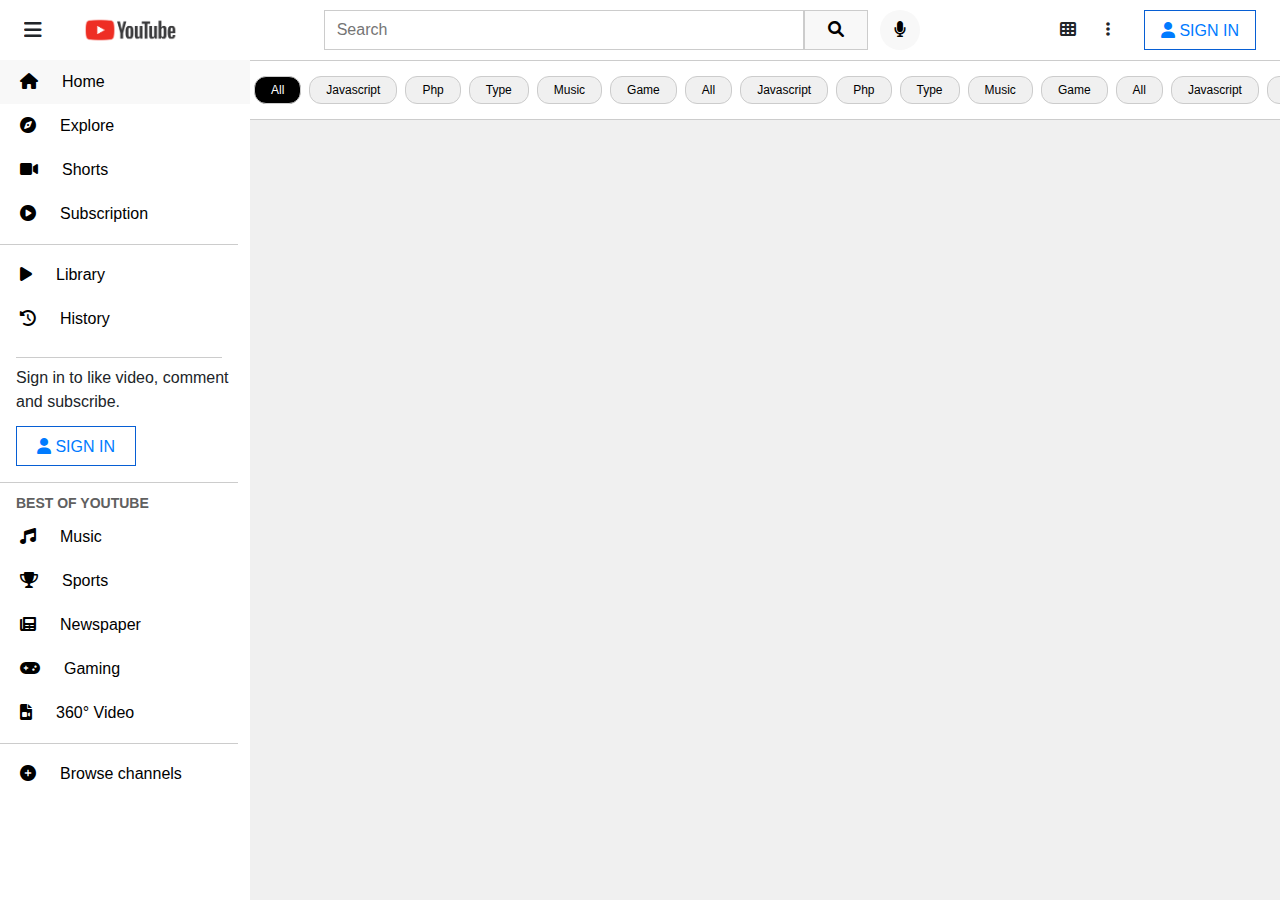
<file: index.html>
<!DOCTYPE html>
<html lang="en">
    <head>
        <meta charset="UTF-8" />
        <meta http-equiv="X-UA-Compatible" content="IE=edge" />
        <meta name="viewport" content="width=device-width, initial-scale=1.0" />
        <title>Youtube</title>
        <link rel="stylesheet" href="https://cdn.jsdelivr.net/npm/bootstrap@4.0.0/dist/css/bootstrap.min.css" integrity="sha384-Gn5384xqQ1aoWXA+058RXPxPg6fy4IWvTNh0E263XmFcJlSAwiGgFAW/dAiS6JXm" crossorigin="anonymous" />
        <script src="https://code.jquery.com/jquery-3.2.1.slim.min.js" integrity="sha384-KJ3o2DKtIkvYIK3UENzmM7KCkRr/rE9/Qpg6aAZGJwFDMVNA/GpGFF93hXpG5KkN" crossorigin="anonymous"></script>
        <script src="https://cdn.jsdelivr.net/npm/popper.js@1.12.9/dist/umd/popper.min.js" integrity="sha384-ApNbgh9B+Y1QKtv3Rn7W3mgPxhU9K/ScQsAP7hUibX39j7fakFPskvXusvfa0b4Q" crossorigin="anonymous"></script>
        <script src="https://cdn.jsdelivr.net/npm/bootstrap@4.0.0/dist/js/bootstrap.min.js" integrity="sha384-JZR6Spejh4U02d8jOt6vLEHfe/JQGiRRSQQxSfFWpi1MquVdAyjUar5+76PVCmYl" crossorigin="anonymous"></script>
        <link rel="stylesheet" href="https://cdnjs.cloudflare.com/ajax/libs/font-awesome/6.0.0/css/all.min.css" integrity="sha512-9usAa10IRO0HhonpyAIVpjrylPvoDwiPUiKdWk5t3PyolY1cOd4DSE0Ga+ri4AuTroPR5aQvXU9xC6qOPnzFeg==" crossorigin="anonymous" referrerpolicy="no-referrer" />
        <link rel="stylesheet" href="./css/base.css" />
        <link rel="stylesheet" href="./css/style.css" />
    </head>
    <body>
        <div class="navbar">
            <div class="navbar__start d-flex justify-content-center">
                <div class="start__toggle-btn">
                    <i class="fa-solid fa-bars"></i>
                </div>
                <div class="start__logo">
                    <a href="#"><img class="ml-4" src="./img/logo.png" alt="Logo" /> </a>
                </div>
            </div>

            <div class="navbar__center d-flex justify-content-center">
                <input class="center__search-input" type="text" placeholder="Search" />

                <button class="center__search-btn">
                    <i class="fa-solid fa-search"></i>
                </button>

                <button class="center__micro-btn">
                    <i class="fa-solid fa-microphone"></i>
                </button>
            </div>

            <div class="navbar__end d-flex justify-content-center">
                <div class="end__user-option">
                    <i class="fa-solid fa-table-cells"></i>
                </div>
                <div class="end__user-option mr-3">
                    <i class="fa-solid fa-ellipsis-vertical"></i>
                </div>
                <a class="end__user-login nav-link" href="#">
                    <i class="fa-solid fa-user"></i>
                    SIGN IN
                </a>
            </div>
        </div>

        <div class="side-bar">
            <a href="#" class="side-bar__item side-bar__item--active nav-link d-flex">
                <div class="item__icon"><i class="fa-solid fa-house mr-4"></i></div>
                <div class="item__content">Home</div>
            </a>
            <a href="#" class="side-bar__item nav-link d-flex">
                <div class="item__icon"><i class="fa-solid fa-compass mr-4"></i></div>
                <div class="item__content">Explore</div>
            </a>
            <a href="#" class="side-bar__item nav-link d-flex">
                <div class="item__icon"><i class="fa-solid fa-video mr-4"></i></div>
                <div class="item__content">Shorts</div>
            </a>
            <a href="#" class="side-bar__item nav-link d-flex">
                <div class="item__icon"><i class="fa-solid fa-circle-play mr-4"></i></div>
                <div class="item__content">Subscription</div>
            </a>

            <div class="separator"></div>

            <a href="#" class="side-bar__item nav-link d-flex">
                <div class="item__icon"><i class="fa-solid fa-play mr-4"></i></div>
                <div class="item__content">Library</div>
            </a>
            <a href="#" class="side-bar__item nav-link d-flex">
                <div class="item__icon"><i class="fa-solid fa-clock-rotate-left mr-4"></i></div>
                <div class="item__content">History</div>
            </a>

            <div class="side-bar__login nav-link">
                <div class="separator"></div>
                <span class="d-block"> Sign in to like video, comment and subscribe. </span>
                <a class="end__user-login nav-link" href="#">
                    <i class="fa-solid fa-user"></i>
                    SIGN IN
                </a>
            </div>

            <div class="separator"></div>

            <div class="side-bar__best">
                <span>BEST OF YOUTUBE</span>
                <a href="#" class="side-bar__item nav-link d-flex">
                    <div class="item__icon"><i class="fa-solid fa-music mr-4"></i></div>
                    <div class="item__content">Music</div>
                </a>
                <a href="#" class="side-bar__item nav-link d-flex">
                    <div class="item__icon"><i class="fa-solid fa-trophy mr-4"></i></div>
                    <div class="item__content">Sports</div>
                </a>
                <a href="#" class="side-bar__item nav-link d-flex">
                    <div class="item__icon"><i class="fa-solid fa-newspaper mr-4"></i></div>
                    <div class="item__content">Newspaper</div>
                </a>
                <a href="#" class="side-bar__item nav-link d-flex">
                    <div class="item__icon"><i class="fa-solid fa-gamepad mr-4"></i></div>
                    <div class="item__content">Gaming</div>
                </a>
                <a href="#" class="side-bar__item nav-link d-flex">
                    <div class="item__icon"><i class="fa-solid fa-file-video mr-4"></i></div>
                    <div class="item__content">360&deg; Video</div>
                </a>

                <div class="separator"></div>
                <a href="#" class="side-bar__item nav-link d-flex">
                    <div class="item__icon"><i class="fa-solid fa-circle-plus mr-4"></i></div>
                    <div class="item__content">Browse channels</div>
                </a>
            </div>
        </div>

        <div class="filters">
            <button class="filters__option filters__option--active">All</button>
            <button class="filters__option">Javascript</button>
            <button class="filters__option">Php</button>
            <button class="filters__option">Type</button>
            <button class="filters__option">Music</button>
            <button class="filters__option">Game</button>
            <button class="filters__option">All</button>
            <button class="filters__option">Javascript</button>
            <button class="filters__option">Php</button>
            <button class="filters__option">Type</button>
            <button class="filters__option">Music</button>
            <button class="filters__option">Game</button>
            <button class="filters__option">All</button>
            <button class="filters__option">Javascript</button>
            <button class="filters__option">Php</button>
            <button class="filters__option">Type</button>
            <button class="filters__option">Music</button>
            <button class="filters__option">Game</button>
        </div>

        <div class="container-video">
            <div class="container__list-videos row d-flex flex-wrap">
                <!-- <a href="#" class="col-3 nav-link video">
                    <div class="video__thumbnail">
                        <img class="thumbnail__img" src="https://i.ytimg.com/vi/Cg9LdF_spvA/maxresdefault.jpg" alt="thumbnail" />
                        <div class="thumbnail__duration-video">11:09</div>

                        <div class="video-zoom">
                            <div class="video__thumbnail">
                                <img class="thumbnail__img" src="https://i.ytimg.com/vi/Cg9LdF_spvA/maxresdefault.jpg" alt="thumbnail" />
                                <div class="thumbnail__duration-video">11:09</div>
                            </div>
                            <div class="video__content">
                                <img class="content__channel-icon" src="https://yt3.ggpht.com/F9TX53zQ9OXYrim6nw60puD5GqmpLtZ9A5l7bwpWjw6TM1Bos8f-NxJqd2sw9d9mrTR0tTXX=s68-c-k-c0x00ffffff-no-rj" alt="" />
                                <div class="content__info">
                                    <span>Cực Nóng: Video Quân Đội Ukraine Bắn Hạ Máy Bay Nga?</span>
                                    <p class="info__channel-name">Modern Web</p>
                                </div>
                            </div>
                            <div class="video__views">2.2M views - 1 day ago</div>
                            <div class="video-zoom__watch-later">
                                <i class="fa-solid fa-clock mr-1"></i>
                                WATCH LATER
                            </div>
                            <div class="video-zoom__add-queue my-2">
                                <i class="fa-solid fa-list mr-1"></i>
                                ADD TO QUEUE
                            </div>
                        </div>
                    </div>
                    <div class="video__content">
                        <img class="content__channel-icon" src="https://yt3.ggpht.com/F9TX53zQ9OXYrim6nw60puD5GqmpLtZ9A5l7bwpWjw6TM1Bos8f-NxJqd2sw9d9mrTR0tTXX=s68-c-k-c0x00ffffff-no-rj" alt="" />
                        <div class="content__info">
                            <span>Cực Nóng: Video Quân Đội Ukraine Bắn Hạ Máy Bay Nga?</span>
                            <p class="info__channel-name">Modern Web</p>
                        </div>
                    </div>
                    <div class="video__views">2.2M views - 1 day ago</div>
                </a> -->
            </div>
        </div>
    </body>
    <script src="./js/main.js"></script>
</html>
</file>
<file: css/base.css>
:root {
    --white-color: #fff;
    --black-color: #000;
    --border-color: #ccc;
    --background-color: #f8f8f8;
}

* {
    margin: 0;
    padding: 0;
    box-sizing: border-box;
}

*:focus {
    outline: none;
}

body {
    position: relative;
    background-color: #f0f0f0;
    font-family: "roboto", sans-serif;
}

p {
    margin: 0;
}
</file>
<file: css/style.css>
/* Navbar */
.navbar {
    position: fixed;
    top: 0;
    left: 0;
    width: 100%;
    height: 60px;
    background-color: var(--white-color);
    display: flex;
    justify-content: space-between;
    align-items: center;
    padding: 0 24px;
    z-index: 1;
}

.start__toggle-btn {
    margin: auto 0;
    font-size: 20px;
}

.start__toggle-btn:hover {
    cursor: pointer;
}

.start__logo img {
    height: 60px;
}

.navbar__center {
    position: relative;
    width: 600px;
}

.center__search-input {
    width: 80%;
    max-width: 500px;
    height: 40px;
    padding: 0 12px;
    border: 1px solid var(--border-color);
}

.center__search-btn {
    width: 64px;
    height: 40px;
    border: 1px solid var(--border-color);
    background-color: var(--background-color);
}

.center__search-btn:hover {
    background-color: #f0f0f0;
    border: 1px solid #c6c6c6;
}

.center__micro-btn {
    width: 40px;
    height: 40px;
    border: none;
    border-radius: 50%;
    background-color: var(--background-color);
    margin-left: 12px;
}

.navbar__end {
    margin: auto 0px;
}

.end__user-option {
    width: 40px;
    height: 40px;
    line-height: 40px;
    text-align: center;
}

.end__user-login {
    height: 40px;
    display: block;
    margin: auto 0;
    border: 1px solid #075fd4;
}

/* Sidebar */
.side-bar {
    position: fixed;
    top: 60px;
    left: 0;
    min-width: 250px;
    width: 250px;
    height: calc(100% - 60px);
    background-color: var(--white-color);
    overflow-x: hidden;
}

.side-bar::-webkit-scrollbar {
    display: none;
}

.small-sidebar {
    position: fixed;
    top: 60px;
    left: 0;
    min-width: 80px;
    width: 80px;
    height: calc(100% - 60px);
    background-color: var(--white-color);
}

.small-sidebar .side-bar__item {
    padding: 12px;
    flex-direction: column;
    height: 60px;
}

.small-sidebar .side-bar__item .item__content {
    font-size: 10px;
}

.small-sidebar .side-bar__item .item__icon i {
    margin: 0 !important;
}

.small-sidebar .side-bar__login,
.small-sidebar .side-bar__best {
    display: none;
}

.side-bar__item {
    display: block;
    width: 100%;
    padding: 10px 20px;
    align-items: center;
    color: var(--black-color);
    font-size: 16px;
    font-weight: 500;
}

.side-bar__login a {
    text-align: center;
    width: 120px;
    margin-top: 12px;
}

.side-bar__item:hover,
.side-bar__item--active {
    background-color: var(--background-color);
    color: black;
}

.side-bar__best span {
    padding: 8px 16px;
    color: #606060;
    font-size: 14px;
    font-weight: 600;
}

.separator {
    border: none;
    border-bottom: 1px solid var(--border-color);
    margin: 8px 12px 8px 0;
}

/* Filters */
.filters {
    position: fixed;
    left: 250px;
    top: 60px;
    width: calc(100% - 250px);
    height: 60px;
    border-top: 1px solid var(--border-color);
    border-bottom: 1px solid var(--border-color);
    background-color: var(--white-color);
    align-items: center;
    display: flex;
    overflow-x: auto;
    overflow-y: auto;
    z-index: 1;
}

.filters-large {
    left: 80px;
    top: 60px;
    width: calc(100% - 80px);
}

.filters::-webkit-scrollbar {
    display: none;
}

.filters__option {
    flex: 0 0 auto;
    padding: 4px 16px;
    background: #f0f0f0;
    font-size: 12px;
    border: 1px solid var(--border-color);
    border-radius: 12px;
    margin: 0 4px;
}

.filters__option:hover,
.filters__option--active {
    background-color: var(--black-color);
    color: var(--white-color);
}

.owl-item {
    width: 60px;
}
/* Container */
.container-video {
    width: calc(100% - 250px);
    margin-top: 120px;
    margin-left: 250px;
    padding: 20px;
}

.container-video-large {
    margin-left: 80px;
    width: calc(100% - 80px);
}

.video {
    position: relative;
    min-width: 271px;
    min-height: 270px;
}

.video__thumbnail {
    position: relative;
}

.thumbnail__img {
    width: 100%;
    height: 145px;
    object-fit: cover;
}

.thumbnail__duration-video {
    position: absolute;
    height: 18px;
    bottom: 0;
    right: 0;
    color: var(--white-color);
    background-color: rgba(0, 0, 0, 0.8);
    padding: 4px 3px;
    border-radius: 2px;
    margin: 4px;
    font-weight: 600;
    font-size: 12px;
    line-height: 12px;
}

.video__content {
    display: flex;
    margin-top: 8px;
    color: var(--black-color);
}

.video__content span {
    font-size: 14px;
    display: -webkit-box;
    -webkit-box-orient: vertical;
    -webkit-line-clamp: 2;
    overflow: hidden;
}

.content__channel-icon {
    width: 36px;
    height: 36px;
    border-radius: 50%;
    margin-right: 8px;
}

.info__channel-name {
    font-size: 12px;
    color: #606060;
}

.video__views {
    color: #606060;
    font-size: 12px;
    margin-left: 44px;
}

.video-zoom {
    opacity: 0;
    transition: 0s;
    position: absolute;
    transform: scale(1.2);
    top: 0;
    left: 8px;
    z-index: 2;
    background-color: var(--white-color);
}

.video .video__thumbnail:hover .video-zoom {
    opacity: 1;
    transition-delay: 0.5s;
}

.video-zoom__watch-later,
.video-zoom__add-queue {
    background-color: #f0f0f0;
    color: #c6c6c6;
    font-size: 12px;
    padding: 4px 0;
    text-align: center;
    width: 90%;
    margin: 0 auto;
}
</file>
